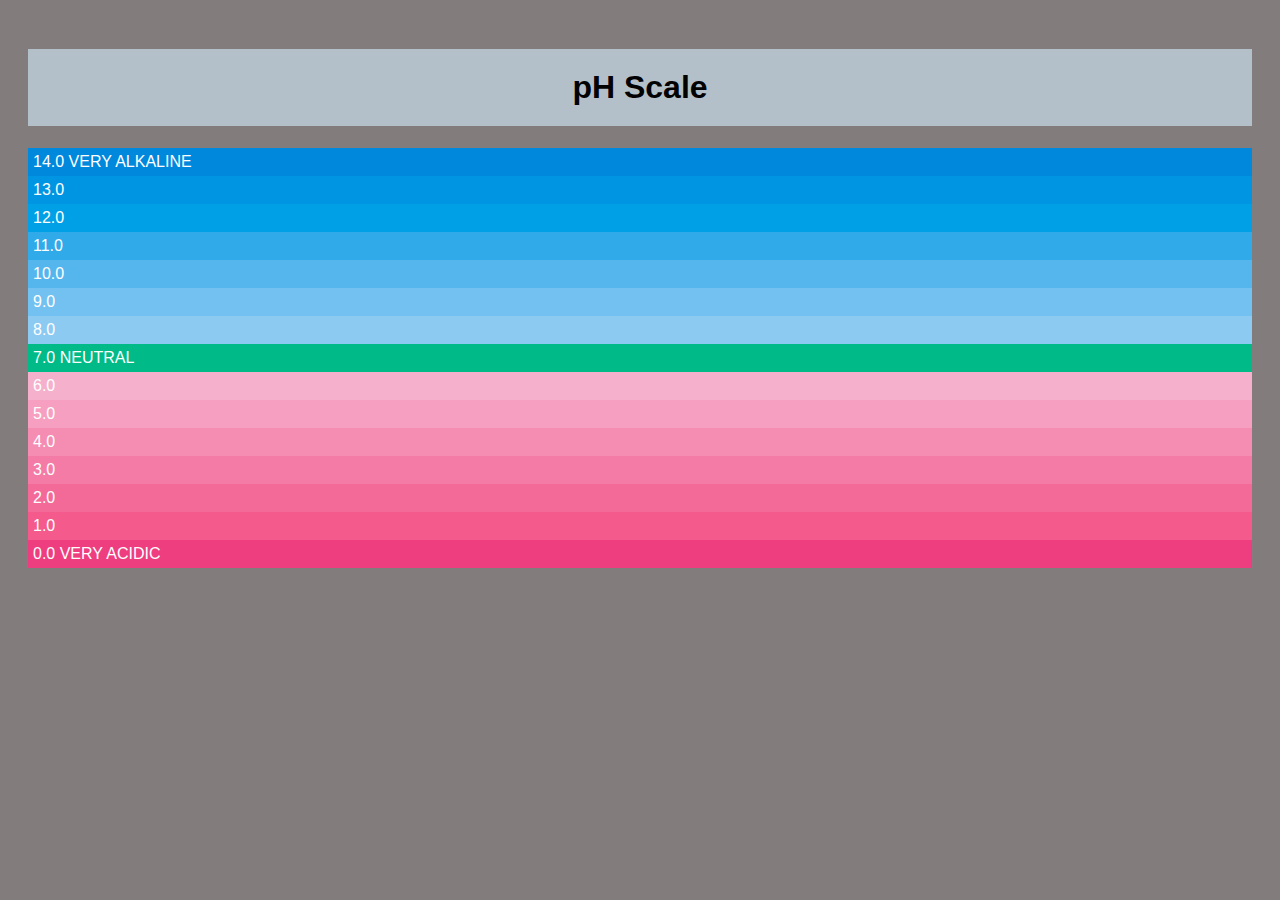
<file: pH scale/pH scale/index.html>
<!DOCTYPE html>
<html lang="en">
<head>
    <meta charset="UTF-8">
    <meta http-equiv="X-UA-Compatible" content="IE=edge">
    <meta name="viewport" content="width=device-width, initial-scale=1.0">
    <title>pH scale</title>
    <link rel="stylesheet" href="style.css">
</head>
<body>
    <h1>pH Scale</h1>
    <p class="fourteen">14.0 VERY ALKALINE</p>
    <p class="thirteen">13.0</p>
    <p class="twelve">12.0</p>
    <p class="eleven">11.0</p>
    <p class="ten">10.0</p>
    <p class="nine">9.0</p>
    <p class="eight">8.0</p>
    <p class="seven">7.0 NEUTRAL</p>
    <p class="six">6.0</p>
    <p class="five">5.0</p>
    <p class="four">4.0</p>
    <p class="three">3.0</p>
    <p class="two">2.0</p>
    <p class="one">1.0</p>
    <p class="zero">0.0 VERY ACIDIC</p>
</body>
</html>
</file>
<file: pH scale/pH scale/style.css>
body{
    background-color: rgb(131, 124, 124);
    color: white;
    padding: 20px;
    font-family: Verdana, Geneva, Tahoma, sans-serif;
}
h1{
    background-color: rgb(180, 192, 201);
    color: rgb(2, 2, 2);
    text-align: center;
    padding: inherit;

}
p{
    padding: 5px;
    margin: 0px;
}
p.zero{
    background-color: rgb(238,62,128);
}
p.one{
    background-color: rgb(244, 90, 139);
}
p.two{
    background-color: rgb(243, 106, 152);
}
p.three{
    background-color: rgb(244, 123, 166);
}
p.four{
    background-color: rgb(245, 140, 178);
}
p.five{
    background-color: rgb(246, 159, 192);
}
p.six{
    background-color: rgb(245, 176, 204);
}
p.seven{
    background-color: rgb(0, 187, 136);
}
p.eight{
    background-color: rgb(140, 202, 242);
}
p.nine{
    background-color: rgb(114, 193, 240);
}
p.ten{
    background-color: rgb(84, 182, 237);
}
p.eleven{
    background-color: rgb(48, 170, 233);
}
p.twelve{
    background-color: rgb(0, 160, 230);
}
p.thirteen{
    background-color: rgb(0, 149, 226);
}
p.fourteen{
    background-color: rgb(0, 136, 221);
}
255, 167, 52
50, 142, 218
</file>
